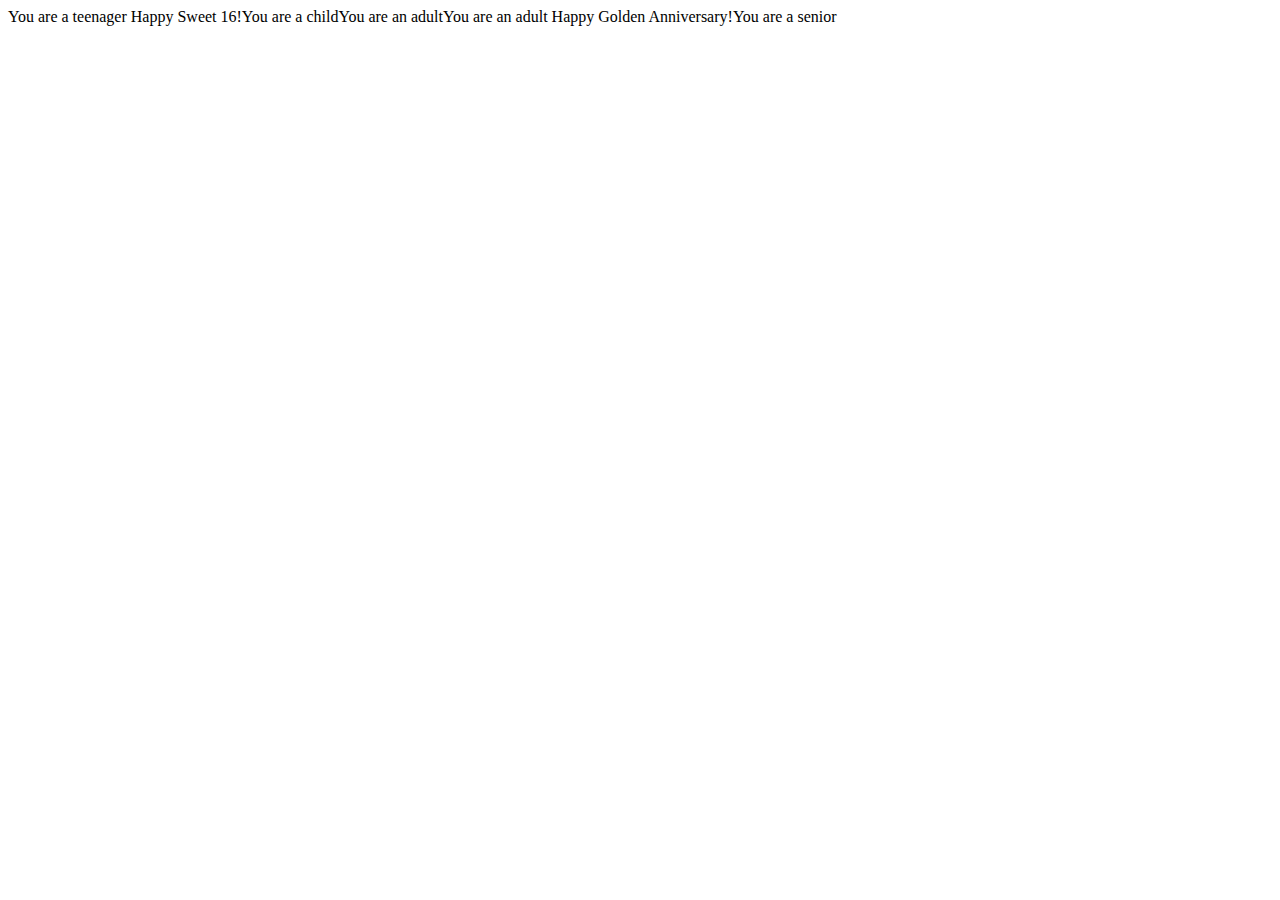
<file: Javascript/DecisionStatement/Practiseprob[3].html>
<!DOCTYPE html>
<html lang="en">
  <head>
    <meta charset="UTF-8" />
    <meta name="viewport" content="width=device-width, initial-scale=1.0" />
    <title>Problem[3]</title>
  </head>
  <body>
    <script>
      //     Write a JavaScript function that takes an age and prints a message based on the following conditions:

      // If age is less than 13, print "You are a child."
      // If age is between 13 and 19, print "You are a teenager."
      // If age is between 20 and 59, print "You are an adult."
      // If age is 60 or above, print "You are a senior."
      // Additionally, if the person is exactly 16, print "Happy Sweet 16!"
      // If the person is exactly 50, print "Happy Golden Anniversary!"

      function Age(age) {
        if (age < 0) {
          document.write("Invalid age");
          return;
        }

        if (age < 13) {
          document.write("You are a child");
        } else if (age >= 13 && age <= 19) {
          document.write("You are a teenager");
        } else if (age >= 20 && age <= 59) {
          document.write("You are an adult");
        } else {
          document.write("You are a senior");
        }

        if (age == 16) {
          document.write(" Happy Sweet 16!");
        } else if (age == 50) {
          document.write(" Happy Golden Anniversary!");
        }
      }

      // Test cases
      Age(16); // Output: You are a teenager. Happy Sweet 16!
      Age(10); // Output: You are a child
      Age(25); // Output: You are an adult
      Age(50); // Output: You are an adult. Happy Golden Anniversary!
      Age(65); // Output: You are a senior
    </script>
  </body>
</html>
</file>
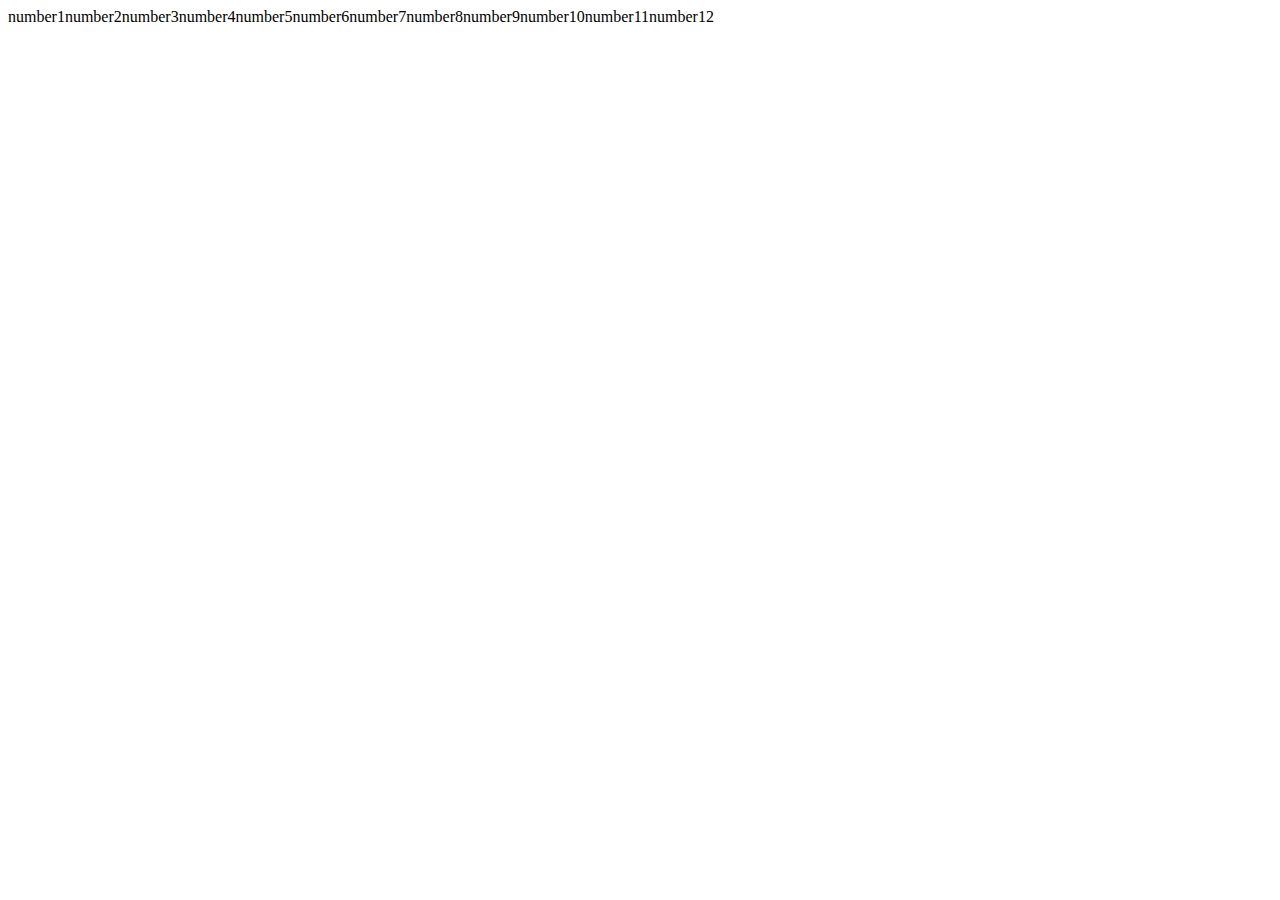
<file: Javascript/DecisionStatement/while.html>
<!DOCTYPE html>
<html lang="en">
  <head>
    <meta charset="UTF-8" />
    <meta name="viewport" content="width=device-width, initial-scale=1.0" />
    <title>while loop in js</title>
  </head>
  <body>
    <script>
      //         1. Basic Counter
      // Write a while loop that prints the numbers from 1 to 10.

      let count = Number(prompt("enter the num"));
      while (count <= 11) {
        count++;
        document.write("number", count);
      }
    </script>
  </body>
</html>
</file>
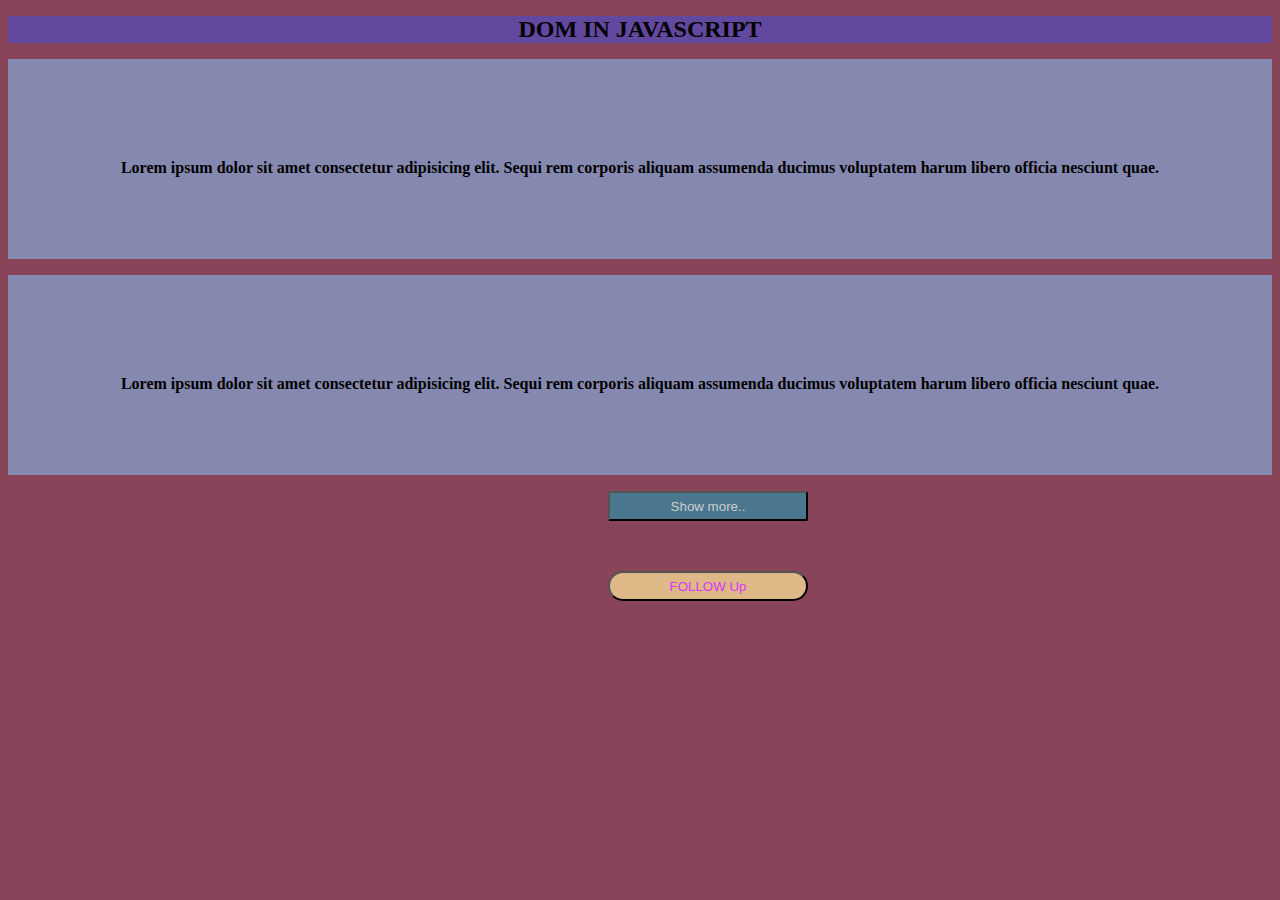
<file: Javascript/Dom/Dommanipulation.html>
<!DOCTYPE html>
<html lang="en">
  <head>
    <meta charset="UTF-8" />
    <meta name="viewport" content="width=device-width, initial-scale=1.0" />
    <title>Dom manipulation</title>
    <style>
      body {
        background-color: rgb(136, 68, 88);
      }
      #heading-1 {
        color: black;
        font-size: 1.5rem;
        background-color: rgb(99, 72, 160); /*   css part */
        text-align: center;
      }
      .Para {
        color: black;
        background-color: rgb(134, 137, 175);
        font-weight: bold;
        height: 100px;
        text-align: center;
        padding-top: 100px;
      }
      .btn {
        height: 30px;
        width: 200px;
        color: rgb(204, 203, 206);
        background-color: rgb(74, 119, 142);
        border-radius: 2px;
        margin-left: 600px;
      }
      .btn-1 {
        color: rgb(216, 54, 245);
        background-color: burlywood;
        margin-left: 600px;
        border-radius: 30px;
        height: 30px;
        width: 200px;
        margin-top: 50px;
      }
    </style>
  </head>
  <body>
    <nav>
      <h1 id="heading-1">DOM IN JAVASCRIPT</h1>
    </nav>
    <div class="main-div">
      <p class="Para">
        Lorem ipsum dolor sit amet consectetur adipisicing elit. Sequi rem
        corporis aliquam assumenda ducimus voluptatem harum libero officia
        nesciunt quae.
      </p>
      <p class="Para">
        Lorem ipsum dolor sit amet consectetur adipisicing elit. Sequi rem
        corporis aliquam assumenda ducimus voluptatem harum libero officia
        nesciunt quae.
      </p>
      <button type="button" class="btn">Show more..</button>
      <button type="button" class="btn-1">FOLLOW Up</button>
    </div>
    <script>
      // ---------DOM MANIPULATION------//
      // TagName=return tag for element nodes
      //  innerText=return the text content of the element and all its childern
      // innerHTML=retunns the plain text or HTML content in the element
      // textContent=returns textual content even for hidden elements
      //   elements ke properties ko acces or change kar sakte hai
      let txt = document.getElementById("heading-1");
      console.log(txt.parentNode);
      let element = document.querySelector("body");
      console.log(element.childNodes);
    </script>
  </body>
</html>
</file>
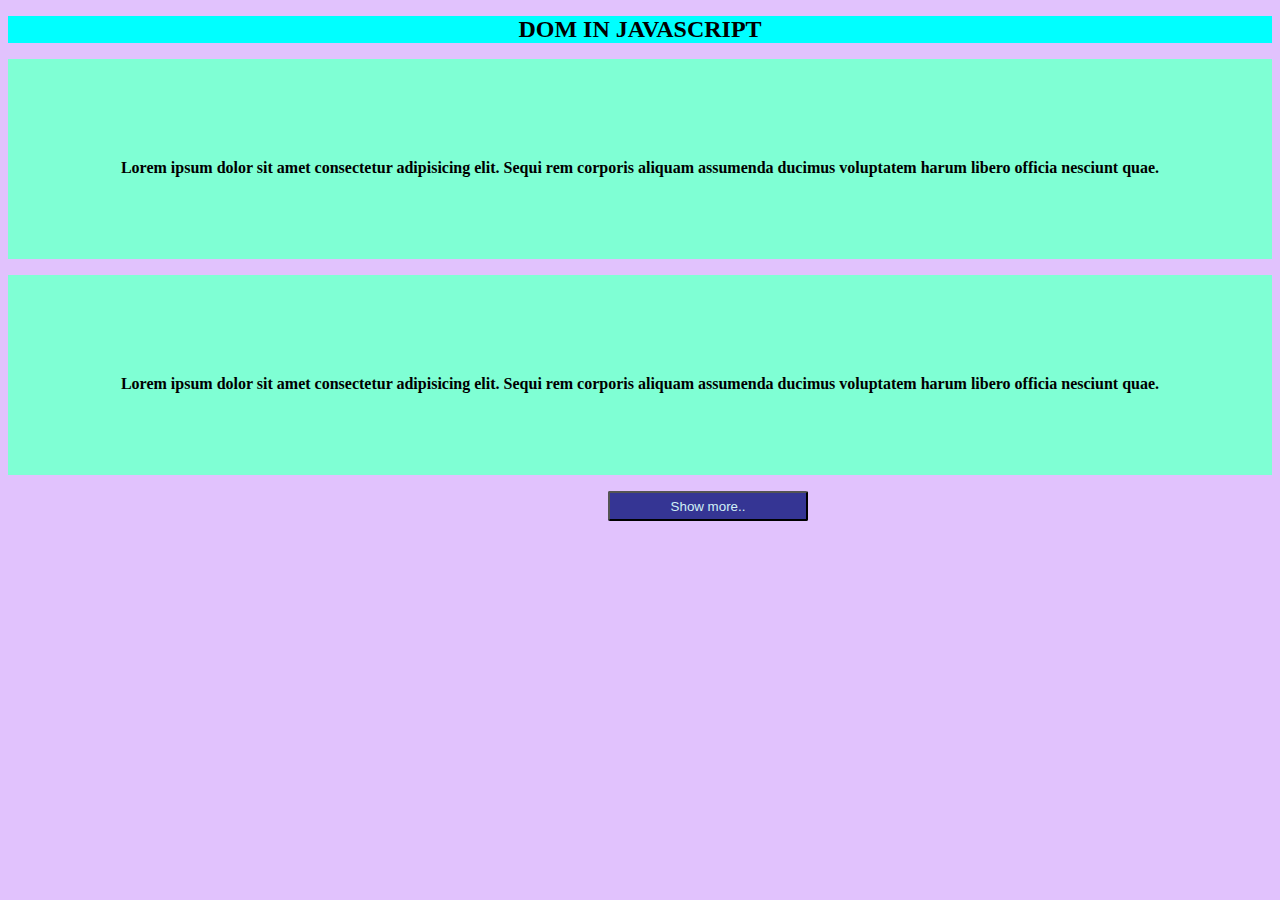
<file: Javascript/Dom/Element.html>
<!DOCTYPE html>
<html lang="en">
  <head>
    <meta charset="UTF-8" />
    <meta name="viewport" content="width=device-width, initial-scale=1.0" />
    <title>Dom</title>
    <style>
      body {
        background-color: rgb(225, 194, 253);
      }
      #heading-1 {
        color: black;
        font-size: 1.5rem;
        background-color: aqua; /*   css part */
        text-align: center;
      }
      .Para {
        color: black;
        background-color: aquamarine;
        font-weight: bold;
        height: 100px;
        text-align: center;
        padding-top: 100px;
      }
      .btn {
        height: 30px;
        width: 200px;
        color: rgb(209, 240, 246);
        background-color: rgb(53, 53, 148);
        border-radius: 2px;
        margin-left: 600px;
      }
    </style>
  </head>
  <body>
    <nav>
      <h1 id="heading-1">DOM IN JAVASCRIPT</h1>
    </nav>
    <div class="main-div">
      <p class="Para">
        Lorem ipsum dolor sit amet consectetur adipisicing elit. Sequi rem
        corporis aliquam assumenda ducimus voluptatem harum libero officia
        nesciunt quae.
      </p>
      <p class="Para">
        Lorem ipsum dolor sit amet consectetur adipisicing elit. Sequi rem
        corporis aliquam assumenda ducimus voluptatem harum libero officia
        nesciunt quae.
      </p>
      <button type="button" class="btn">Show more..</button>
    </div>

    <script>
      // console.dir(window);
      // to print child node//
      // console.dir(document.body.childNodes);
      //  I can change background color using js
      // document.body.style.background = "blue"; try this out
      // DYNAMIC CHANGES MANIPULATION
      // DOM MANIPULATION
      // ---SELECTING ELEMENT BY ID
      // let variable = document.getElementById("heading-1");
      // console.log(variable);
      // ---SELECTING ELEMENT BY CLASS NAME
      // let x = document.getElementsByClassName("main-div");
      // console.log(x);
      //------SELECTING ELEMENTS BY TAG NAME
      // let tag = document.getElementsByTagName("p");
      // console.log(tag);

      //---SELECTING ELEMENTS QUREY RETURNS FIRST ELEMENTS
      // document.querySelector("myid/myclass/tag");
      // let element = document.querySelector("h1");
      // console.log(element);

      // --SELECTING ELEMENTS QUREY SELECTOR ALL RETURNS NODELIST
      // document.querySelectorAll("myid/myclass/tag");
      // let element = document.querySelectorAll("p");
      // console.log(element);
    </script>
  </body>
</html>
</file>
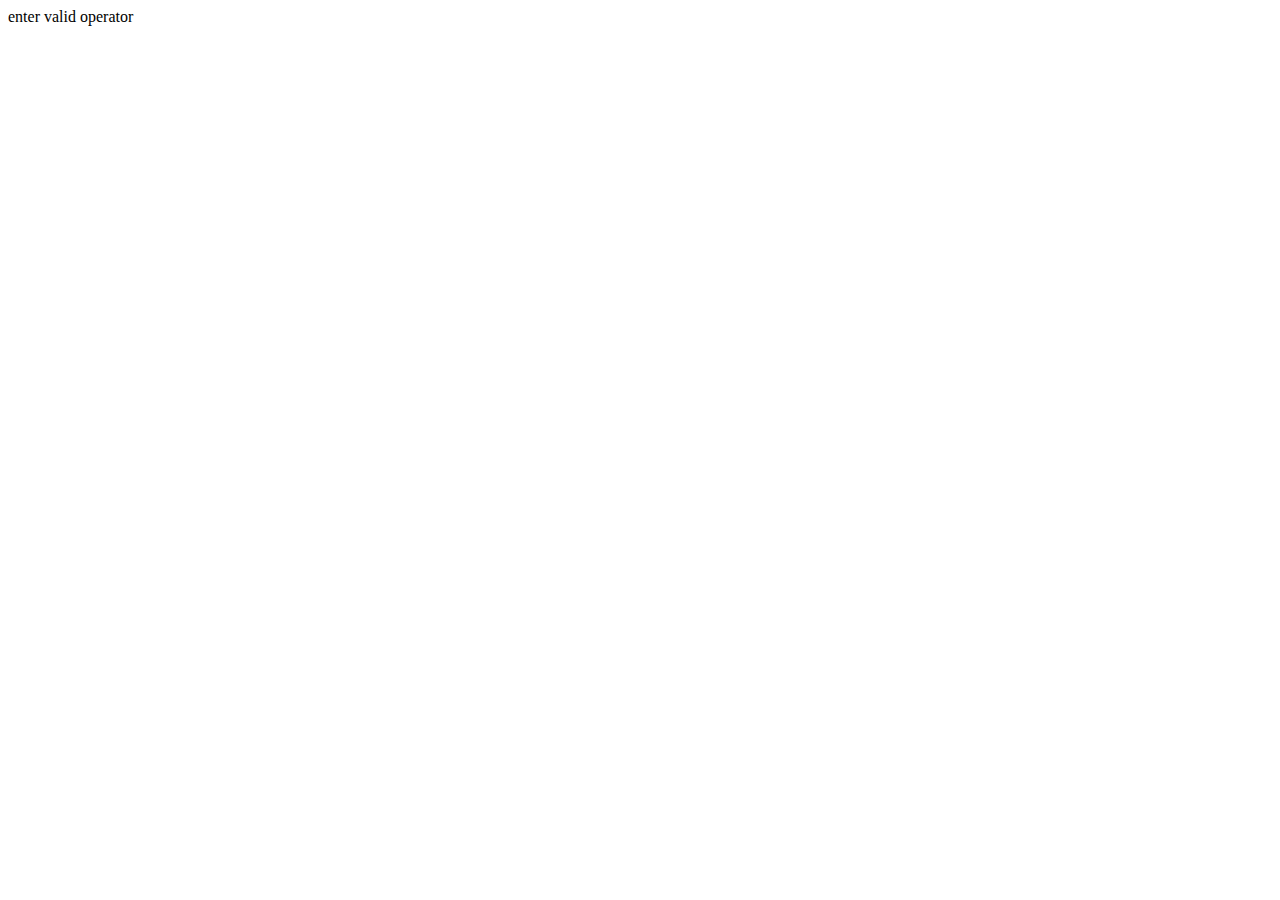
<file: Javascript/SwitchStatement/calculator.html>
<!DOCTYPE html>
<html lang="en">
  <head>
    <meta charset="UTF-8" />
    <meta name="viewport" content="width=device-width, initial-scale=1.0" />
    <title>Calculator</title>
  </head>
  <body>
    <script>
      // Simple Calculator:
      // Write a program that asks the user to input two numbers and an operator (+, -, *, /).
      //  Use a switch statement to perform the corresponding arithmetic operation and display the result.
      let num1 = Number(prompt("Enter 1 number"));
      let num2 = Number(prompt("Enter  2 number"));
      let operator = prompt("+,-,/,%:");
      switch (operator) {
        case "+":
          document.write(
            ` num1 is :${num1}, num2 is ${num2},result ${num1 + num2}`
          );
          break;
        case "-":
          document.write(`result ${num1 - num2}`);
          break;
        case "/":
          document.write(`result ${num1 / num2}`);
          break;
        case "%":
          document.write(`result ${num1 % num2}`);
          break;
        default:
          document.write("enter valid operator");
      }
    </script>
  </body>
</html>
</file>
